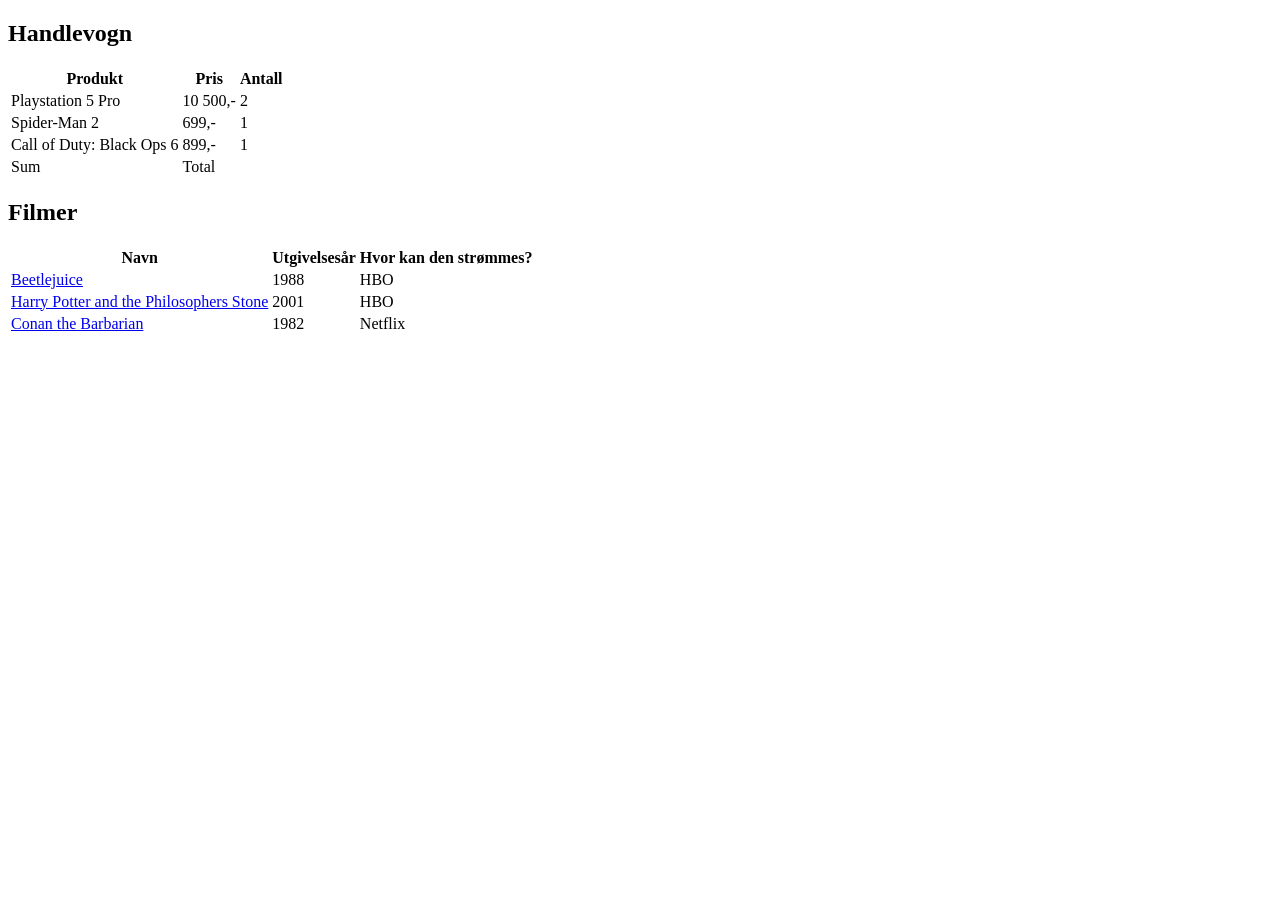
<file: forelesninger/4tabell.html>
<!doctype html>
<html lang="en">
	<head>
		<meta charset="UTF-8" />
		<meta name="viewport" content="width=device-width, initial-scale=1.0" />
		<title>Tabell</title>
	</head>
	<body>
		<h2>Handlevogn</h2>
		<table>
			<thead>
				<tr>
					<th>Produkt</th>
					<th>Pris</th>
					<th>Antall</th>
				</tr>
			</thead>
			<tbody>
				<tr>
					<td>Playstation 5 Pro</td>
					<td>10 500,-</td>
					<td>2</td>
				</tr>
				<tr>
					<td>Spider-Man 2</td>
					<td>699,-</td>
					<td>1</td>
				</tr>
				<tr>
					<td>Call of Duty: Black Ops 6</td>
					<td>899,-</td>
					<td>1</td>
				</tr>
			</tbody>
			<tfoot>
				<tr>
					<td>Sum</td>
					<td>Total</td>
					<td></td>
				</tr>
			</tfoot>
		</table>

		<h2>Filmer</h2>
		<table>
			<thead>
				<tr>
					<th>Navn</th>
					<th>Utgivelsesår</th>
					<th>Hvor kan den strømmes?</th>
				</tr>
			</thead>
			<tbody>
				<tr>
					<td>
						<a
							href="https://www.imdb.com/title/tt0094721/?ref_=nv_sr_srsg_0_tt_6_nm_2_in_0_q_beetlej"
							>Beetlejuice</a
						>
					</td>
					<td>1988</td>
					<td>HBO</td>
				</tr>
				<tr>
					<td>
						<a href="https://www.imdb.com/title/tt0241527/?ref_=nv_sr_srsg_4_tt_3_nm_4_in_0_q_harry"
							>Harry Potter and the Philosophers Stone</a
						>
					</td>
					<td>2001</td>
					<td>HBO</td>
				</tr>
				<tr>
					<td>
						<a
							href="https://www.imdb.com/title/tt0082198/?ref_=nv_sr_srsg_0_tt_6_nm_2_in_0_q_Conan%20the%20"
							>Conan the Barbarian</a
						>
					</td>
					<td>1982</td>
					<td>Netflix</td>
				</tr>
			</tbody>
			<tfoot></tfoot>
		</table>
	</body>
</html>
</file>
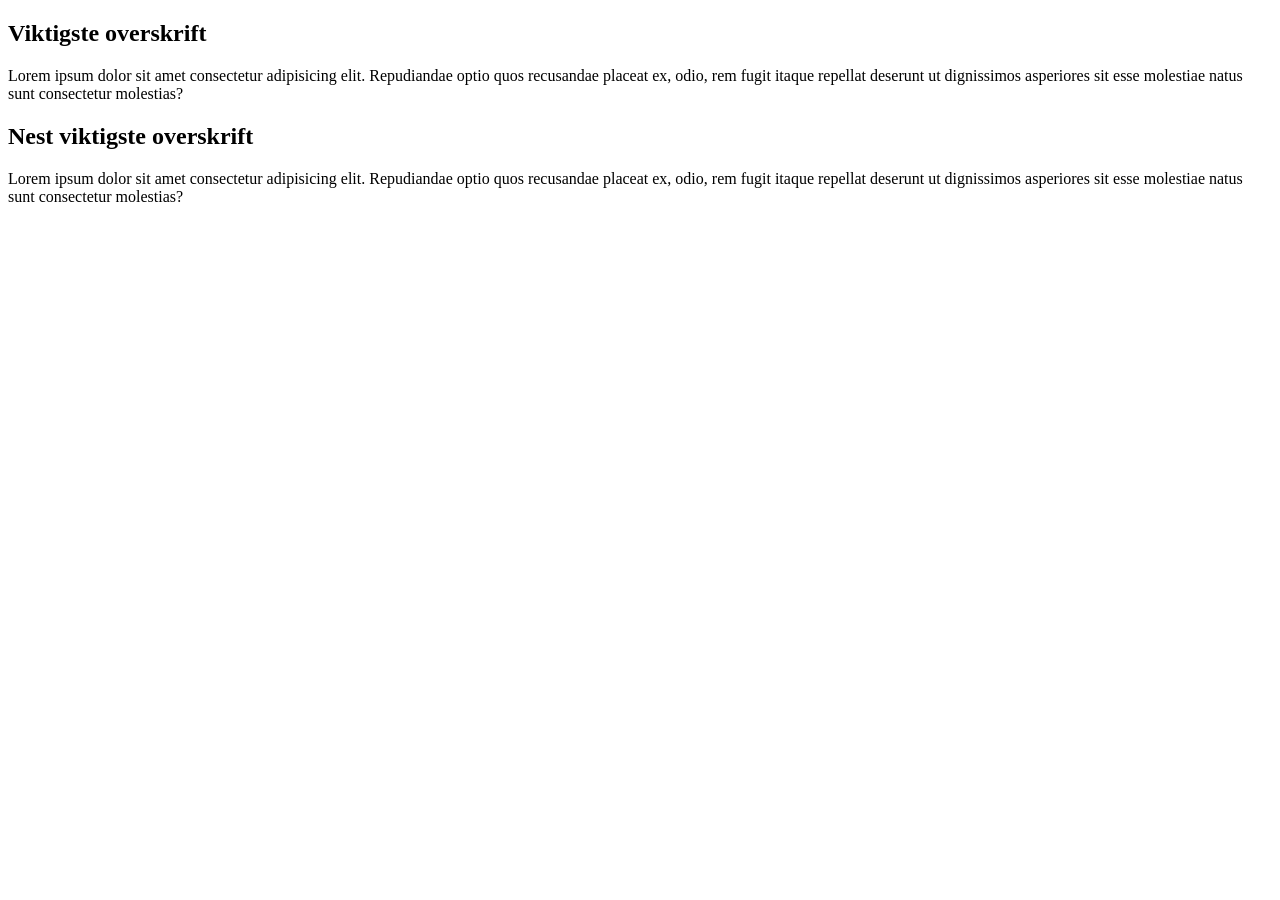
<file: forelesninger/HTML/1basic-html.html>
<!doctype html>
<html lang="nb">
	<head>
		<meta charset="UTF-8" />
		<title>En nettside med standard HTML-struktur</title>
	</head>

	<body>
		<main>
			<article>
				<h1>Viktigste overskrift</h1>
				<p>
					Lorem ipsum dolor sit amet consectetur adipisicing elit. Repudiandae optio quos recusandae
					placeat ex, odio, rem fugit itaque repellat deserunt ut dignissimos asperiores sit esse
					molestiae natus sunt consectetur molestias?
				</p>
			</article>
			<article>
				<h2>Nest viktigste overskrift</h2>
				<p>
					Lorem ipsum dolor sit amet consectetur adipisicing elit. Repudiandae optio quos recusandae
					placeat ex, odio, rem fugit itaque repellat deserunt ut dignissimos asperiores sit esse
					molestiae natus sunt consectetur molestias?
				</p>
			</article>
		</main>
	</body>
</html>
</file>
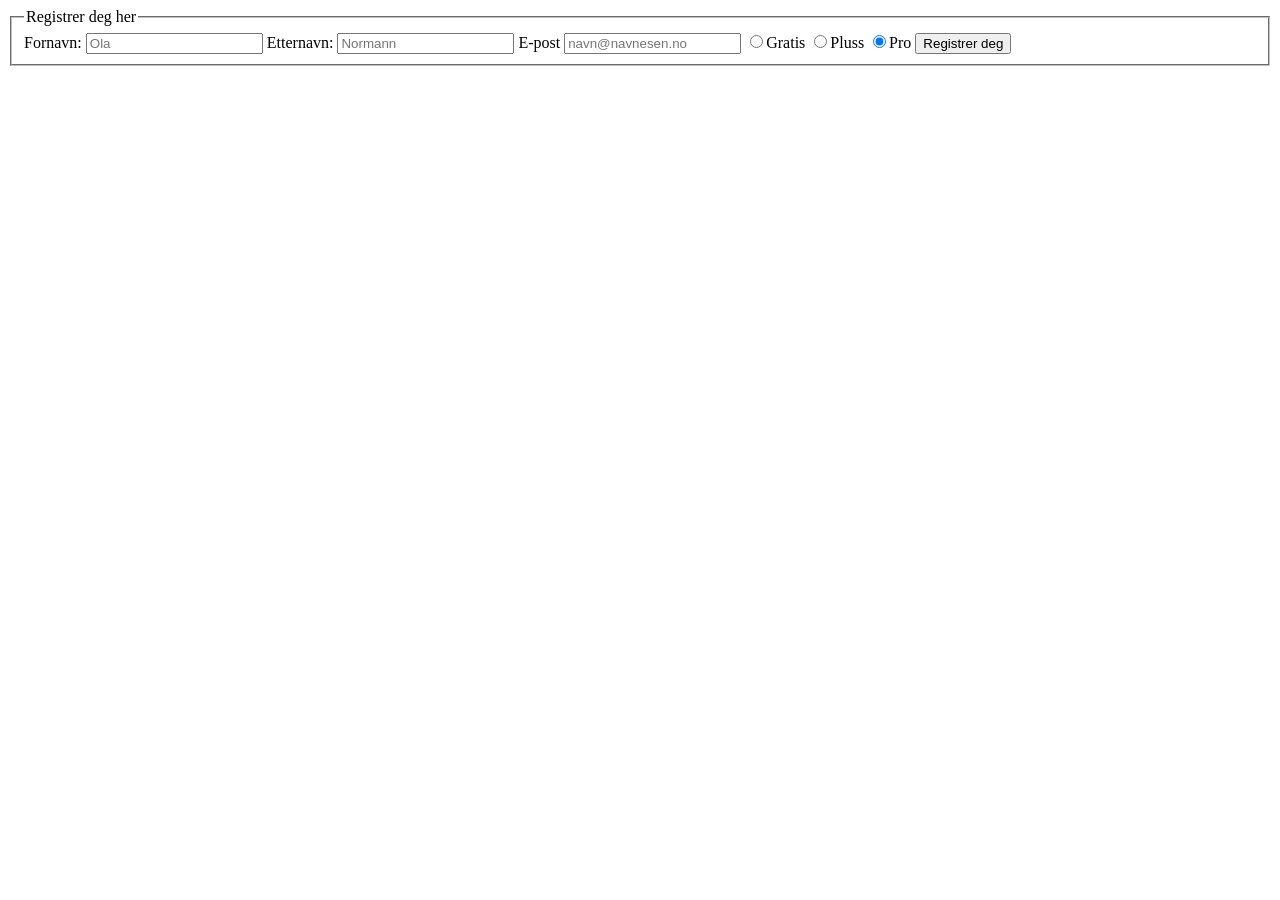
<file: forelesninger/HTML/2skjema.html>
<!doctype html>
<html lang="en">
	<head>
		<meta charset="UTF-8" />
		<meta name="viewport" content="width=device-width, initial-scale=1.0" />
		<title>HTML-skjema</title>
	</head>
	<body>
		<form>
			<fieldset>
				<legend>Registrer deg her</legend>
				<label for="fornavn">
					Fornavn:
					<input type="text" id="fornavn" name="fornavn" value="" placeholder="Ola" />
				</label>

				<label for="etternavn">Etternavn: </label>
				<input type="text" id="etternavn" name="etternavn" value="" placeholder="Normann" />
				<label for="email">E-post</label>
				<input type="email" id="email" name="email" value="" placeholder="navn@navnesen.no" />
				<label><input type="radio" name="abonnement" value="gratis" />Gratis</label>
				<label><input type="radio" name="abonnement" value="pluss" />Pluss</label>
				<label><input type="radio" name="abonnement" value="pro" checked />Pro</label>
				<input type="submit" value="Registrer deg" />
			</fieldset>
		</form>
	</body>
</html>
</file>
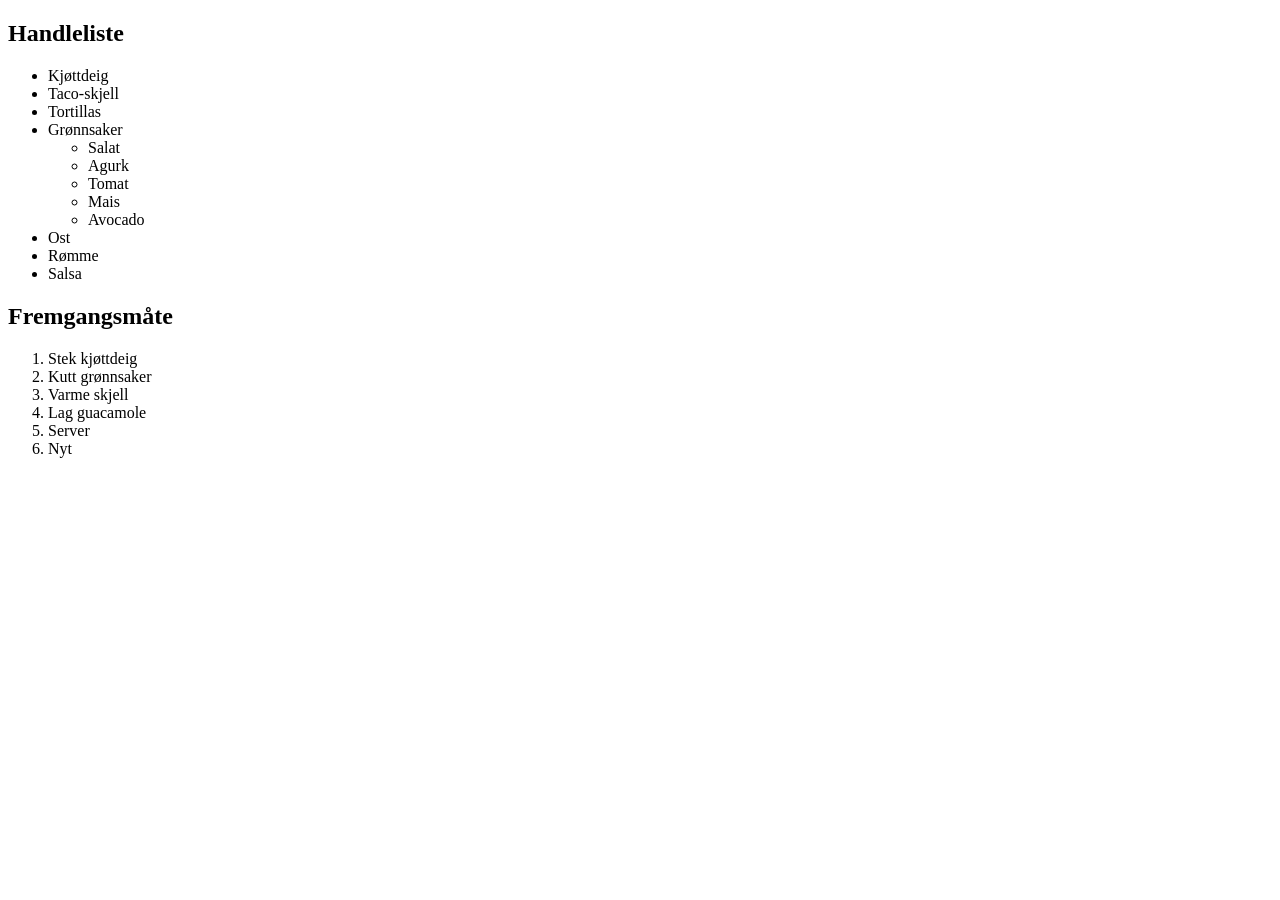
<file: forelesninger/HTML/3lister.html>
<!doctype html>
<html lang="en">
	<head>
		<meta charset="UTF-8" />
		<meta name="viewport" content="width=device-width, initial-scale=1.0" />
		<title>HTML-lister</title>
	</head>
	<body>
		<h2>Handleliste</h2>
		<ul>
			<li>Kjøttdeig</li>
			<li>Taco-skjell</li>
			<li>Tortillas</li>
			<li>
				Grønnsaker
				<ul>
					<li>Salat</li>
					<li>Agurk</li>
					<li>Tomat</li>
					<li>Mais</li>
					<li>Avocado</li>
				</ul>
			</li>
			<li>Ost</li>
			<li>Rømme</li>
			<li>Salsa</li>
		</ul>

		<h2>Fremgangsmåte</h2>
		<ol>
			<li>Stek kjøttdeig</li>
			<li>Kutt grønnsaker</li>
			<li>Varme skjell</li>
			<li>Lag guacamole</li>
			<li>Server</li>
			<li>Nyt</li>
		</ol>
	</body>
</html>
</file>
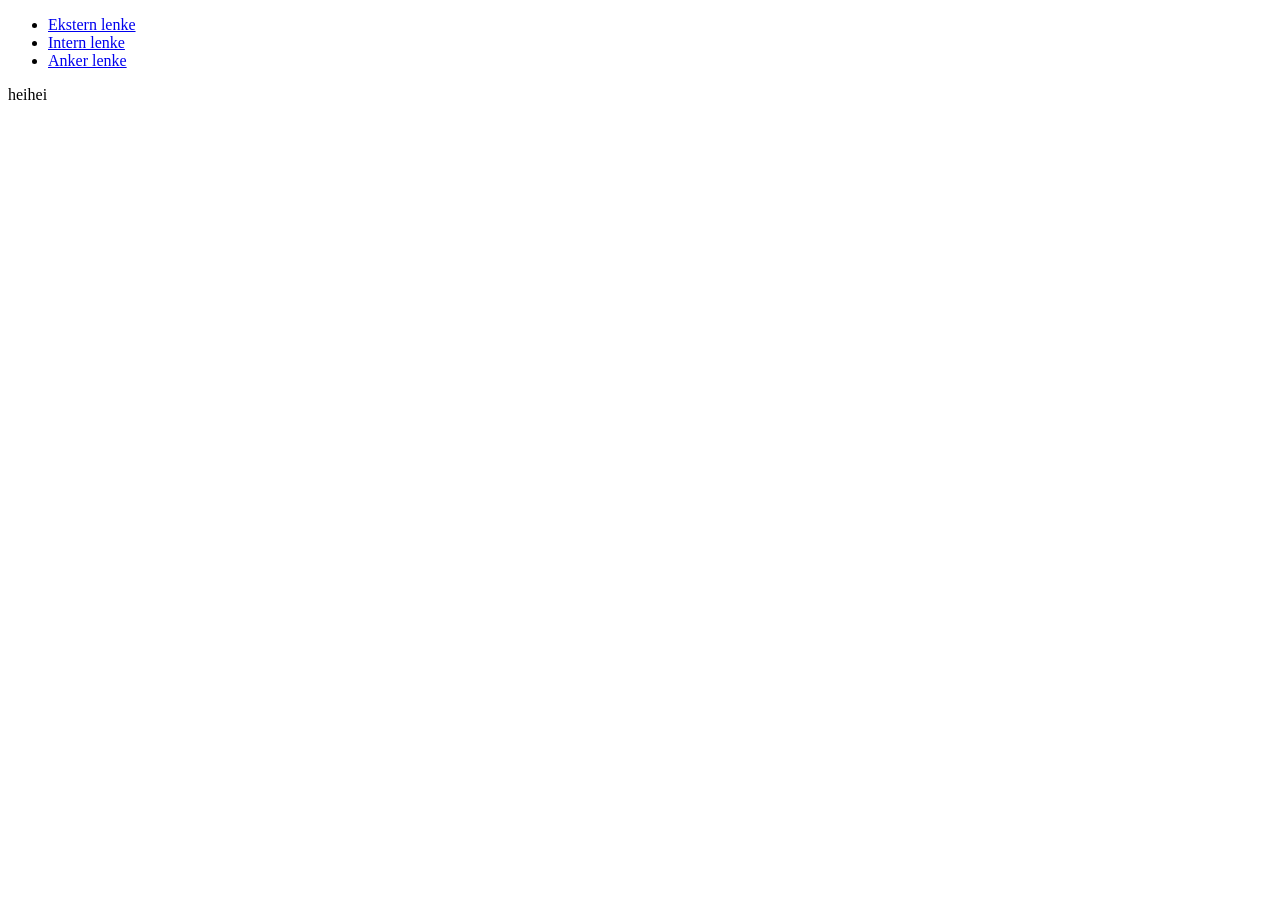
<file: forelesninger/HTML/5navigasjon.html>
<!DOCTYPE html>
<html lang="nb-NO">
<head>
    <meta charset="UTF-8">
    <meta name="viewport" content="width=device-width, initial-scale=1.0">
    <title>Navigasjon</title>
</head>
<body>
    <ul>
        <!--Ekstern lenke-->
        <li>
            <a href="https://www.google.com"">Ekstern lenke</a>
        </li>
        <!--Intern lenke-->
        <li>
            <a href="3lister.html">Intern lenke</a>
        </li>
        <!--Anker lenke-->
        <li>
            <a href="#ankerlenke">Anker lenke</a>
        </li>
    </ul>

    <section id="ankerlenke">
        <article>
            <p>heihei</p>
        </article>
    </section>
</body>
</html>
</file>
